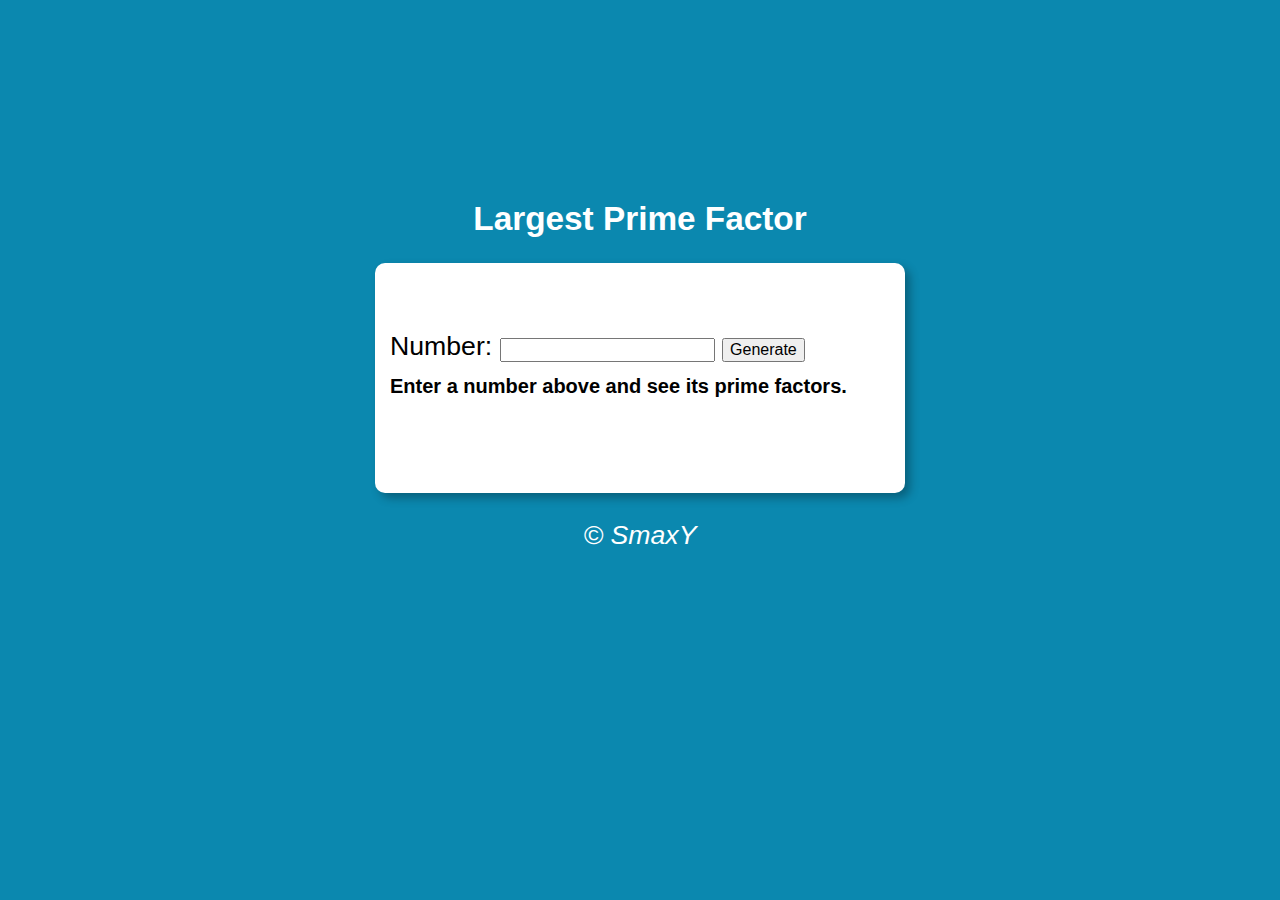
<file: index.html>
<!DOCTYPE html>
<html lang="en">
  <head>
    <meta charset="UTF-8" />
    <meta name="viewport" content="width=device-width, initial-scale=1.0" />
    <title>Largest Prime Factor</title>
    <link rel="stylesheet" href="style.css" />
  </head>
  <body>
    <header>Largest Prime Factor</header>
    <section class="block">
      <div>
        <label for="txtn">Number:</label>
        <input type="number" name="txtn" id="txtn" />
        <input type="button" value="Generate" onclick="generateFactors()" />
      </div>
      <div id="res">
        <h1>Enter a number above and see its prime factors.</h1>
        <ul></ul>
      </div>
    </section>
    <footer>
      <p>&copy; SmaxY</p>
    </footer>
    <script src="script.js"></script>
  </body>
</html>
</file>
<file: style.css>
body {
  background-color: rgba(2, 132, 172, 0.966);
  font: normal 20pt Arial;
  color: white;
}

header {
  text-align: center;
  font: bold 25pt Arial;
  margin-top: 200px;
  margin-bottom: 25px;
}

.block {
  background-color: white;
  width: 500px;
  min-height: 200px;
  border-radius: 10px;
  height: auto;
  padding: 15px;
  margin: auto;
  color: rgb(0, 0, 0);
  align-items: center;
  align-content: center;
  box-shadow: 5px 5px 10px rgba(0, 0, 0, 0.295);
}

h1 {
  font: bold 15pt Arial;
}

input {
  font: normal 12pt Arial;
}

footer {
  font-style: italic;
  text-align: center;
}
</file>
